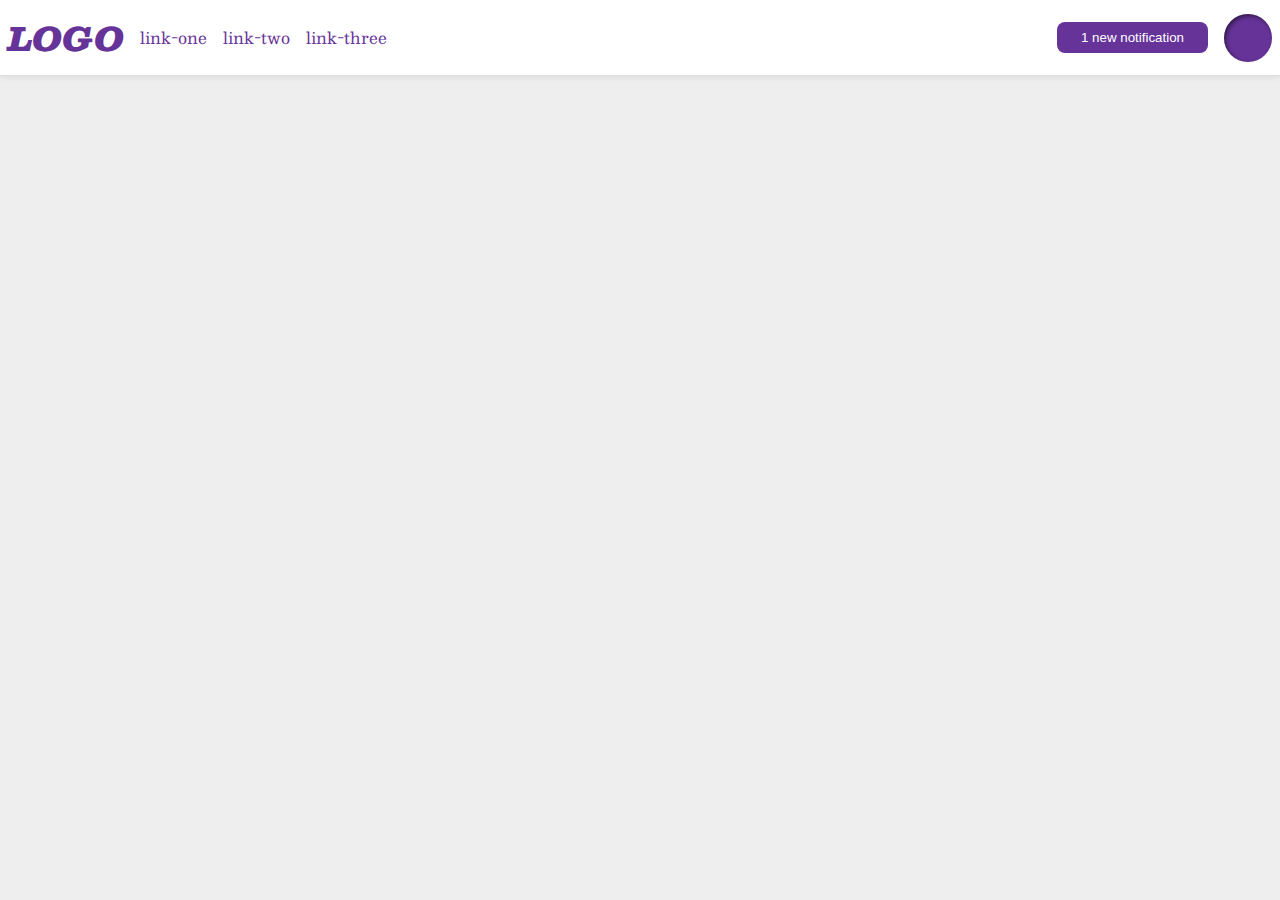
<file: foundations/flex/03-flex-header-2/index.html>
<!DOCTYPE html>
<html lang="en">
  <head>
    <meta charset="UTF-8">
    <meta http-equiv="X-UA-Compatible" content="IE=edge">
    <meta name="viewport" content="width=device-width, initial-scale=1.0">
    <title>Flex Header 2</title>
    <link rel="stylesheet" href="style.css">
  </head>
  <body>
    <div class="header">
      <div class="left">
        <div class="logo">
          LOGO
        </div>
        <ul class="links">
          <li><a href="https://google.com">link-one</a></li>
          <li><a href="https://google.com">link-two</a></li>
          <li><a href="https://google.com">link-three</a></li>
        </ul>
      </div>
      <div class="right">
        <button class="notifications">
          1 new notification
        </button>
        <div class="profile-image"></div>
      </div>
    </div>
  </body>
</html>
</file>
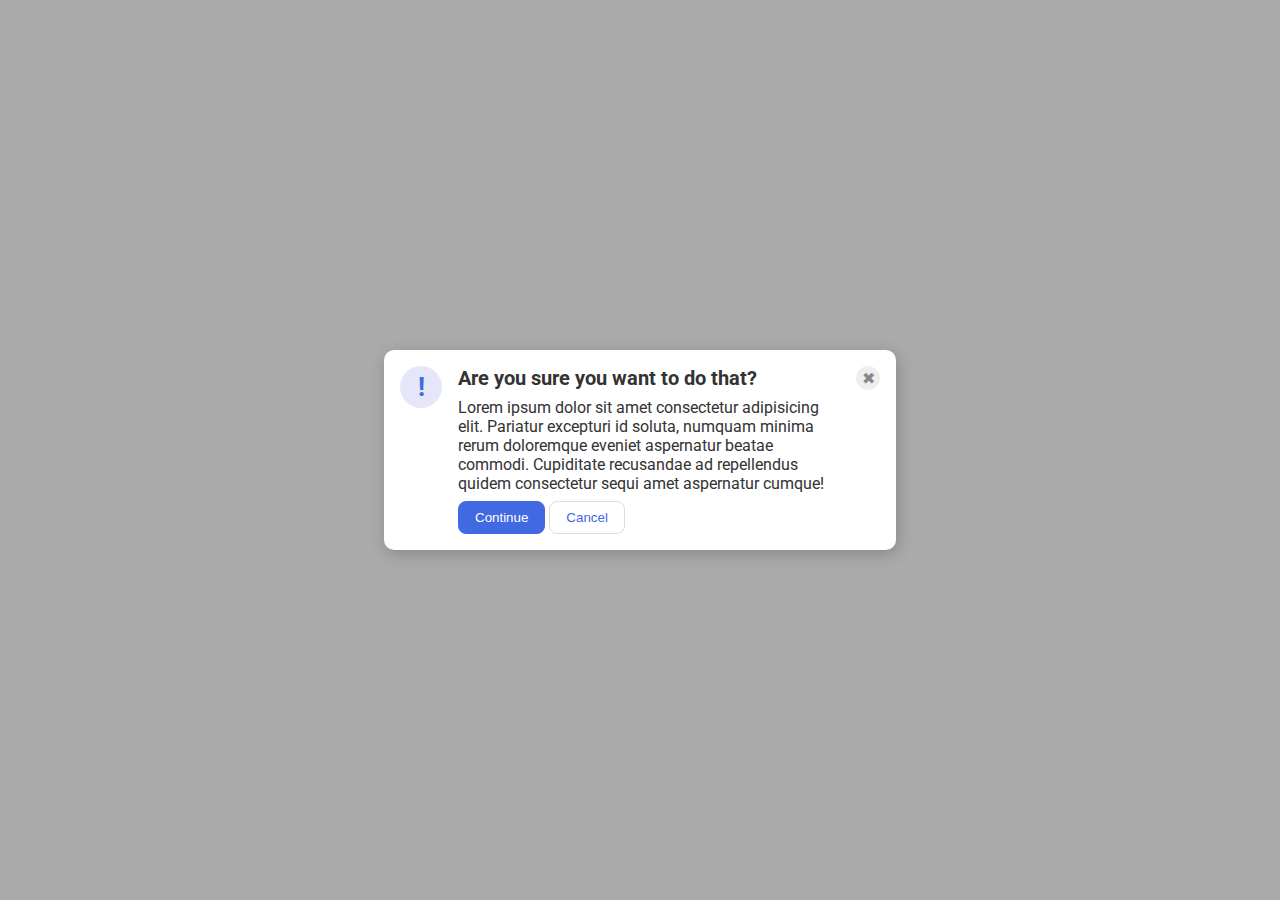
<file: foundations/flex/05-flex-modal/index.html>
<!DOCTYPE html>
<html lang="en">
  <head>
    <meta charset="UTF-8">
    <meta http-equiv="X-UA-Compatible" content="IE=edge">
    <meta name="viewport" content="width=device-width, initial-scale=1.0">
    <link rel="stylesheet" href="style.css">
    <title>Modal</title>
  </head>
  <body>
    <div class="modal">
      <div class="flex-column-container">
        <div class="icon">!</div>
      </div>

      <div class="flex-column-container" id="center">
        <div class="row">
          <div class="header">Are you sure you want to do that?</div>
        </div>

        <div class="row">
          <div class="text">Lorem ipsum dolor sit amet consectetur adipisicing elit. Pariatur excepturi id soluta, numquam minima rerum doloremque eveniet aspernatur beatae commodi. Cupiditate recusandae ad repellendus quidem consectetur sequi amet aspernatur cumque!</div>
        </div>

        <div class="row">
          <button class="continue">Continue</button>
          <button class="cancel">Cancel</button>
        </div>
      </div>

      <div class="flex-column-container">
        <button class="close-button">✖</button>
      </div>

    </div>
  </body>
</html>
</file>
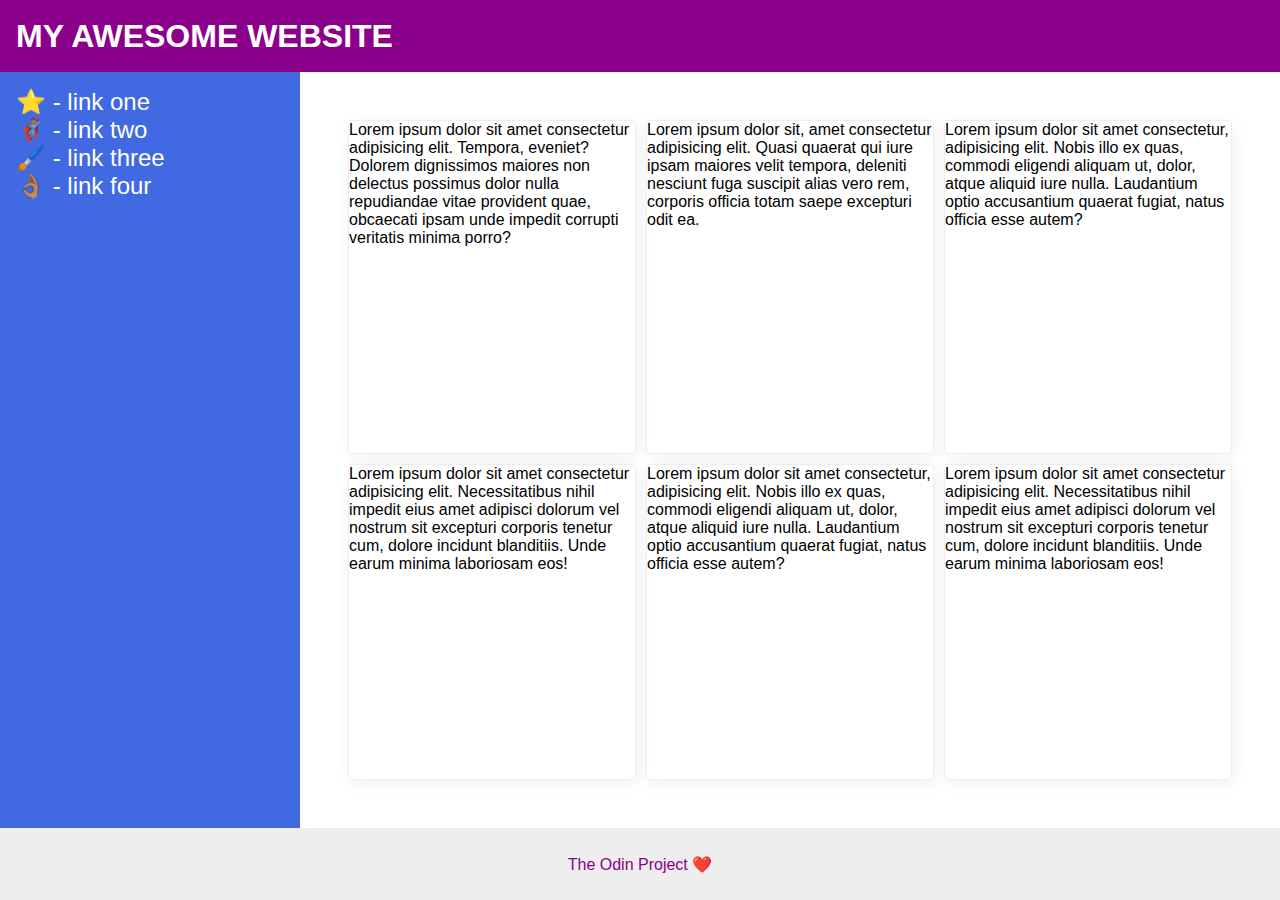
<file: foundations/flex/07-flex-layout-2/index.html>
<!DOCTYPE html>
<html lang="en">
  <head>
    <meta charset="UTF-8">
    <meta http-equiv="X-UA-Compatible" content="IE=edge">
    <meta name="viewport" content="width=device-width, initial-scale=1.0">
    <title>The Holy Grail</title>
    <link rel="stylesheet" href="style.css">
  </head>
  <body>
    <div class="header">
      MY AWESOME WEBSITE
    </div>
    
    <div class="container-content">

      <div class="sidebar">
        <ul>
          <li><a href="#">⭐ - link one</a></li>
          <li><a href="#">🦸🏽‍♂️ - link two</a></li>
          <li><a href="#">🖌️ - link three</a></li>
          <li><a href="#">👌🏽 - link four</a></li>
        </ul>
      </div>

      <div class="content">

        <div class="card">Lorem ipsum dolor sit amet consectetur adipisicing elit. Tempora, eveniet? Dolorem dignissimos maiores non delectus possimus dolor nulla repudiandae vitae provident quae, obcaecati ipsam unde impedit corrupti veritatis minima porro?</div>
        <div class="card">Lorem ipsum dolor sit, amet consectetur adipisicing elit. Quasi quaerat qui iure ipsam maiores velit tempora, deleniti nesciunt fuga suscipit alias vero rem, corporis officia totam saepe excepturi odit ea.</div>
        <div class="card">Lorem ipsum dolor sit amet consectetur, adipisicing elit. Nobis illo ex quas, commodi eligendi aliquam ut, dolor, atque aliquid iure nulla. Laudantium optio accusantium quaerat fugiat, natus officia esse autem?</div>
        <div class="card">Lorem ipsum dolor sit amet consectetur adipisicing elit. Necessitatibus nihil impedit eius amet adipisci dolorum vel nostrum sit excepturi corporis tenetur cum, dolore incidunt blanditiis. Unde earum minima laboriosam eos!</div>
        <div class="card">Lorem ipsum dolor sit amet consectetur, adipisicing elit. Nobis illo ex quas, commodi eligendi aliquam ut, dolor, atque aliquid iure nulla. Laudantium optio accusantium quaerat fugiat, natus officia esse autem?</div>
        <div class="card">Lorem ipsum dolor sit amet consectetur adipisicing elit. Necessitatibus nihil impedit eius amet adipisci dolorum vel nostrum sit excepturi corporis tenetur cum, dolore incidunt blanditiis. Unde earum minima laboriosam eos!</div>
    
      </div>

    </div>

    <div class="footer">
      The Odin Project ❤️
    </div>
  </body>
</html>
</file>
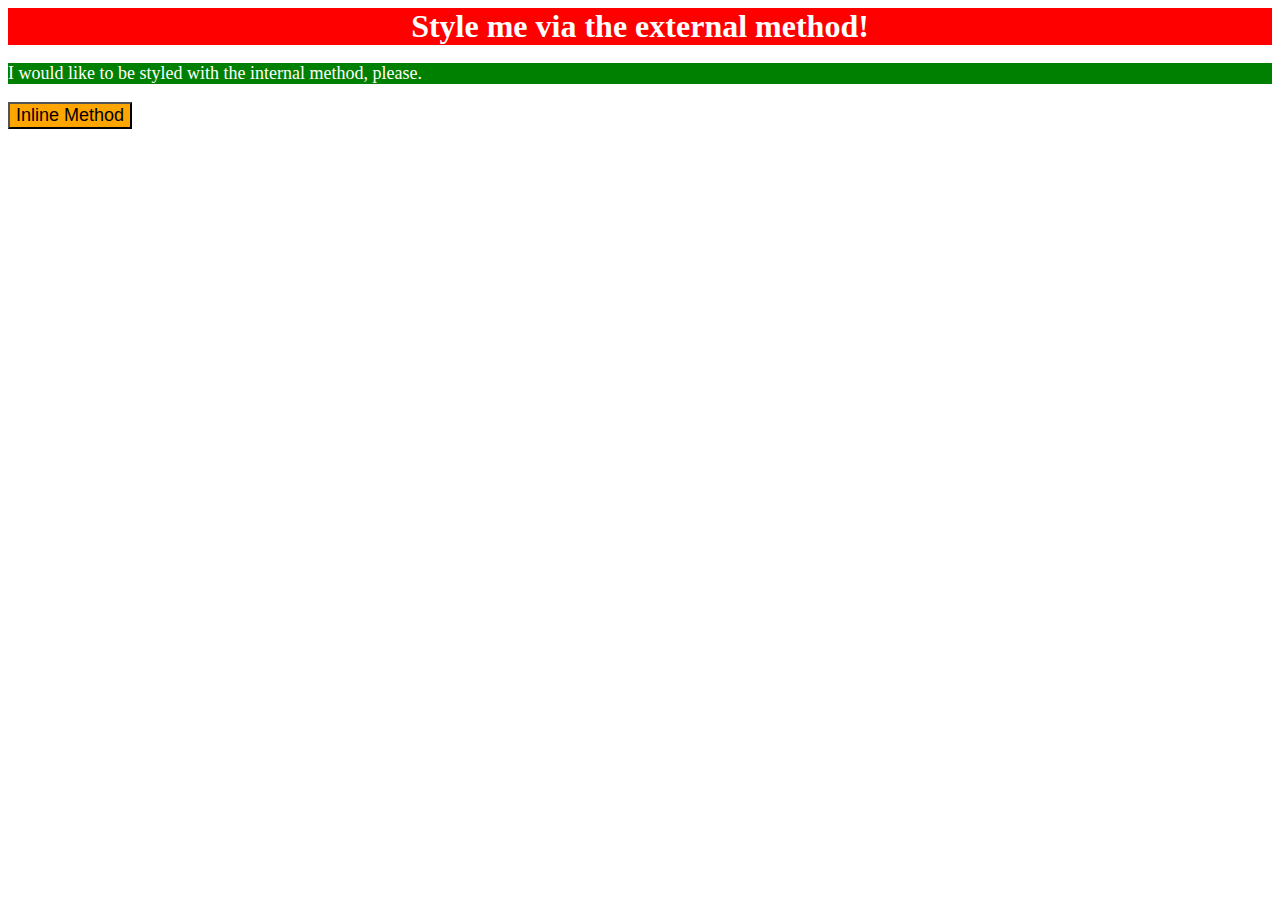
<file: foundations/intro-to-css/01-css-methods/index.html>
<!DOCTYPE html>
<html lang="en">
  <head>
    <meta charset="UTF-8">
    <meta http-equiv="X-UA-Compatible" content="IE=edge">
    <meta name="viewport" content="width=device-width, initial-scale=1.0">
    <title>Methods for Adding CSS</title>
    <link rel="stylesheet" href="styles.css">

    <style>
      p
      {
        background-color: green;
        color: white;
        font-size: 18px;
      }
    </style>
  </head>
  <body>
    <div>Style me via the external method!</div>
    <p>I would like to be styled with the internal method, please.</p>
    <button style="background-color: orange; font-size: 18px;">Inline Method</button>
  </body>
</html>
</file>
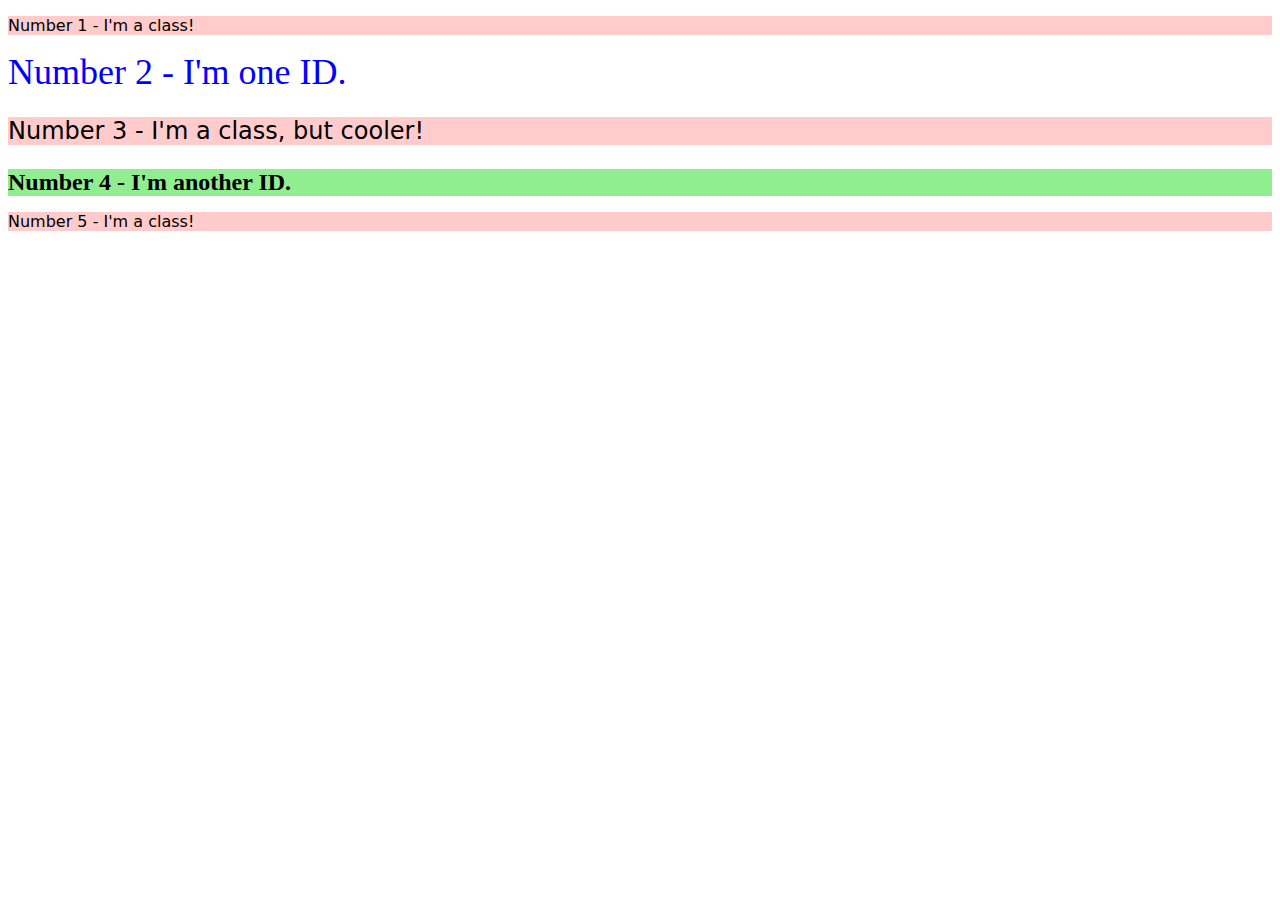
<file: foundations/intro-to-css/02-class-id-selectors/index.html>
<!DOCTYPE html>
<html lang="en">
  <head>
    <meta charset="UTF-8">
    <meta http-equiv="X-UA-Compatible" content="IE=edge">
    <meta name="viewport" content="width=device-width, initial-scale=1.0">
    <title>Class and ID Selectors</title>
    <link rel="stylesheet" href="style.css">
  </head>
  <body>
    <p class="odd">Number 1 - I'm a class!</p>
    <div id="number2">Number 2 - I'm one ID.</div>
    <p class="odd cooler">Number 3 - I'm a class, but cooler!</p>
    <div id="number4">Number 4 - I'm another ID.</div>
    <p class="odd">Number 5 - I'm a class!</p>
  </body>
</html>
</file>
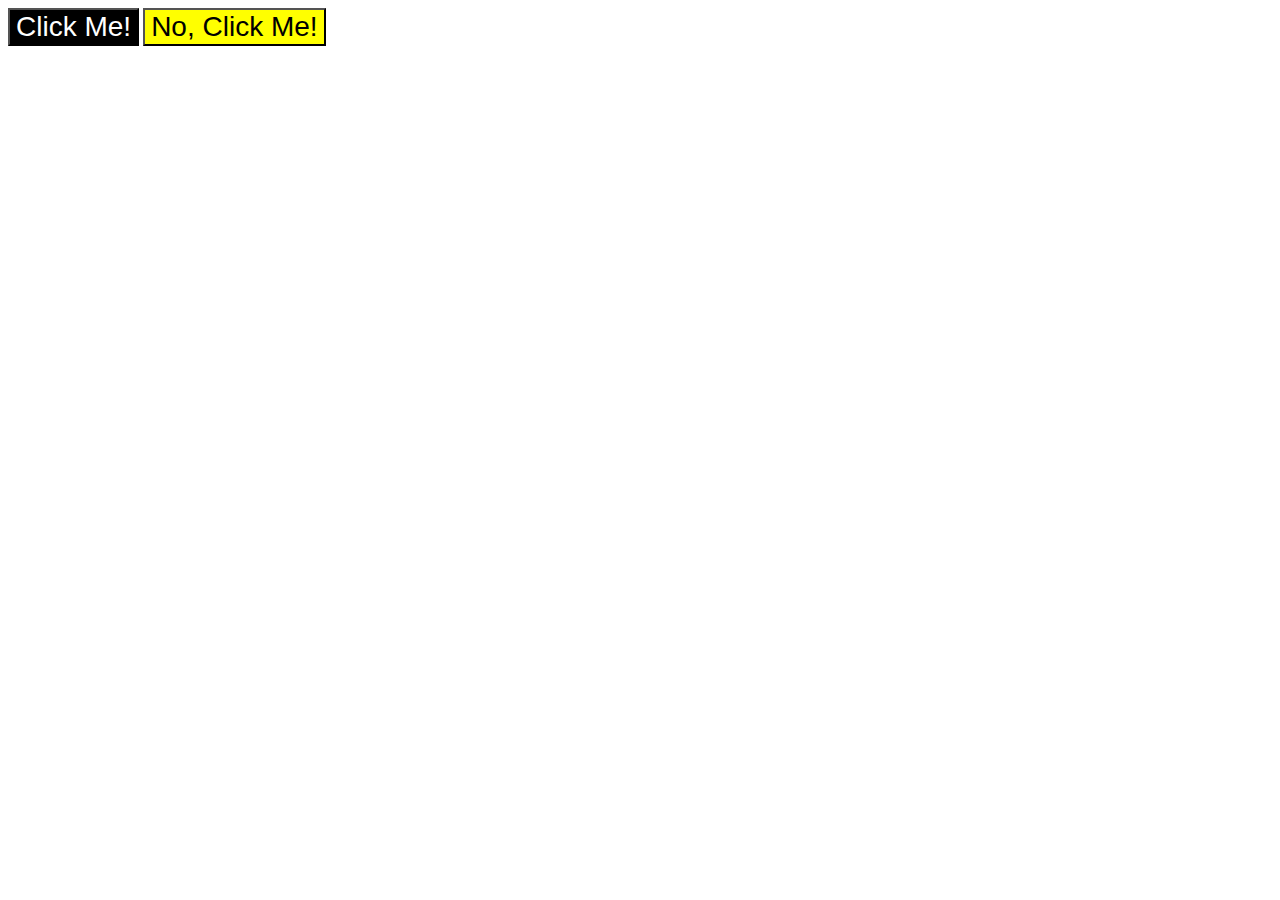
<file: foundations/intro-to-css/03-grouping-selectors/index.html>
<!DOCTYPE html>
<html lang="en">
  <head>
    <meta charset="UTF-8">
    <meta http-equiv="X-UA-Compatible" content="IE=edge">
    <meta name="viewport" content="width=device-width, initial-scale=1.0">
    <title>Grouping Selectors</title>
    <link rel="stylesheet" href="style.css">
  </head>
  <body>
    <button class="first">Click Me!</button>
    <button class="second">No, Click Me!</button>
  </body>
</html>
</file>
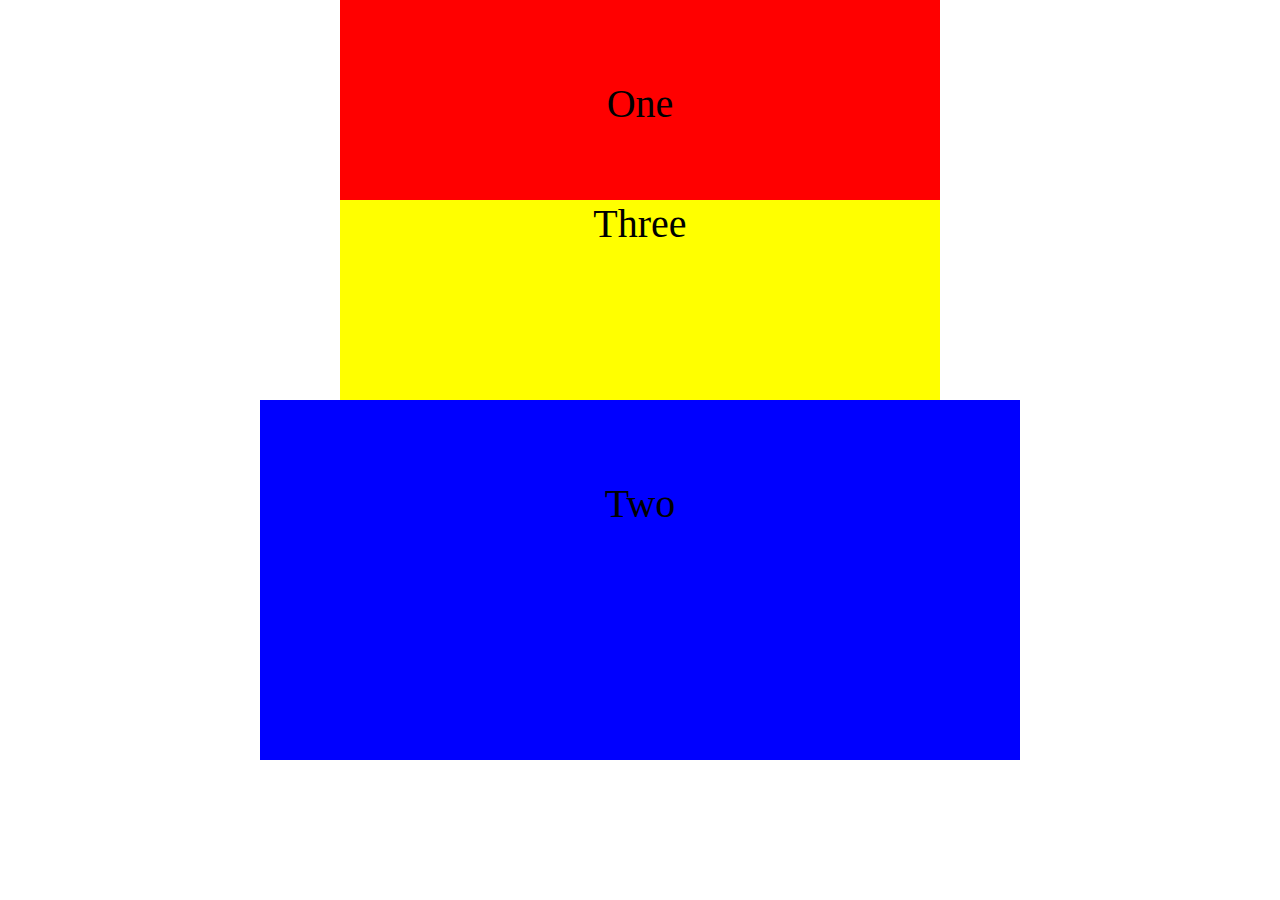
<file: practice/box-model.html>
<!DOCTYPE html>
<html lang="en">
<head>
    <meta charset="UTF-8">
    <meta name="viewport" content="width=device-width, initial-scale=1.0">
    <title>Document</title>
    <link rel="stylesheet" href="styles.css">
</head>
<body>
    <div class="wrapper center">
        <div class="box box-one">
            <p>One</p>
        </div>

        <div class="box">
            <p>Three</p>
        </div>

        <div class="box box-two center">
            <p>Two</p>
        </div>
    </div>
</body>
</html>
</file>
<file: foundations/flex/03-flex-header-2/style.css>
/* this is some magical font-importing.  
you'll learn about it later. */
@import url('https://fonts.googleapis.com/css2?family=Besley:ital,wght@0,400;1,900&display=swap');

body {
  margin: 0;
  background: #eee;
  font-family: Besley, serif;
}

.header {
  background: white;
  border-bottom: 1px solid #ddd;
  box-shadow: 0 0 8px rgba(0,0,0,.1);
  display: flex;
  padding: 8px;
  justify-content: space-between;
  gap: 16px;
}

.links
{
  display: flex;
  align-items: center;
  padding: 0;
  gap: 16px;
}

.left, .right {
  display: flex;
  gap: 16px;
  align-items: center;
}

.profile-image {
  background: rebeccapurple;
  box-shadow: inset 2px 2px 4px rgba(0,0,0,.5);
  border-radius: 50%;
  width: 48px;
  height: 48px;
}

.logo {
  color: rebeccapurple;
  font-size: 32px;
  font-weight: 900;
  font-style: italic;
}

button {
  border: none;
  border-radius: 8px;
  background: rebeccapurple;
  color: white;
  padding: 8px 24px;
}

a {
  /* this removes the line under our links */
  text-decoration: none;
  color: rebeccapurple;
}

ul {
  list-style-type: none;
}
</file>
<file: foundations/flex/05-flex-modal/style.css>
@import url('https://fonts.googleapis.com/css2?family=Roboto:wght@400;700&display=swap');

html, body {
  height: 100%;
}

body {
  font-family: Roboto, sans-serif;
  margin: 0;
  background: #aaa;
  color: #333;
  /* I'll give you this one for free lol */
  display: flex;
  align-items: center;
  justify-content: center;
}

.modal {
  background: white;
  width: 480px;
  border-radius: 10px;
  box-shadow: 2px 4px 16px rgba(0,0,0,.2);
  padding: 16px;
  display: flex;
  flex-direction: row;
  gap: 16px;
}

.icon {
  color: royalblue;
  font-size: 26px;
  font-weight: 700;
  background: lavender;
  width: 42px;
  height: 42px;
  border-radius: 50%;
  display: flex;
  align-items: center;
  justify-content: center;
}

.close-button {
  background: #eee;
  border-radius: 50%;
  color: #888;
  font-weight: 400;
  font-size: 16px;
  height: 24px;
  width: 24px;
  display: flex;
  align-items: center;
  justify-content: center;
  border: 1px solid #eee;
  padding: 0;
}

button {
  cursor: pointer;
  padding: 8px 16px;
  border-radius: 8px;
}

button.continue {
  background: royalblue;
  border: 1px solid royalblue;
  color: white;
}

button.cancel {
  background: white;
  border: 1px solid #ddd;
  color: royalblue;
}

.header {
  font-weight: bold;
  font-size: 20px;
}

#center {
  display: flex;
  flex-direction: column;
  gap: 8px;
}
</file>
<file: foundations/flex/07-flex-layout-2/style.css>
body {
  font-family: -apple-system, BlinkMacSystemFont, 'Segoe UI', Roboto, Oxygen, Ubuntu, Cantarell, 'Open Sans', 'Helvetica Neue', sans-serif;
  margin: 0;
  min-height: 100vh;
  display: flex;
  flex-direction: column;
  justify-content: space-between;
}

.container-content {
  display: flex;
  flex: 1;
}

.content {
  display: flex;
  flex-wrap: wrap;
  padding: 48px;
  gap: 10px;
}

.header {
  height: 72px;
  background: darkmagenta;
  color: white;
  font-size: 32px;
  font-weight: 900;
  display: flex;
  align-items: center;
  padding: 0 0 0 16px;
}

.footer {
  height: 72px;
  background: #eee;
  color: darkmagenta;
  display: flex;
  align-items: center;
  justify-content: center;
}

.sidebar {
  width: 300px;
  background: royalblue;
  box-sizing: border-box;
  flex: 1 0 auto;
  padding: 16px;
}

.card {
  border: 1px solid #eee;
  box-shadow: 2px 4px 16px rgba(0,0,0,.06);
  border-radius: 4px;
  flex: 1 1 250px;
}

a {
  text-decoration: none;
  font-size: 24px;
  color: white;
}

ul {
  margin: 0;
  padding: 0;
  list-style-type: none;
}
</file>
<file: foundations/intro-to-css/01-css-methods/styles.css>
div
{
    background-color: red;
    color: white;
    font-size: 32px;
    font-weight: bold;
    text-align: center;
}
</file>
<file: foundations/intro-to-css/02-class-id-selectors/style.css>
p.odd
{
    background-color: #FFCCCB;
    font-family: Verdana, "DejaVu Sans", sans-serif;
}

p.cooler
{
    font-size: 24px;
}

div#number2
{
    color: #0000FF;
    font-size: 36px;
}

div#number4
{
    background-color: #90EE90;
    font-size: 24px;
    font-weight: bold;
}
</file>
<file: foundations/intro-to-css/03-grouping-selectors/style.css>
.first
{
    background-color: black;
    color: white;
}

.second
{
    background-color: yellow;
}

.first, .second
{
    font-size: 28px;
    font-family: Helvetica, "Times New Roman", sans-serif;    
}
</file>
<file: practice/styles.css>
*
{
    padding: 0;
    margin: 0;
    font-size: 40px;
}

.box
{
    background-color: yellow;
    width: 600px;
    height: 200px;
    display: inline-block;
    box-sizing: border-box;
}

.box.box-one,
.box.box-two
{
    padding: 2rem;
}

.box.box-one
{
    background-color: red;
}

.box.box-two
{
    box-sizing: content-box;
    background-color: blue;
    display: block;
}

.center
{
    margin: 0 auto;
}

.wrapper
{
    width: 80%;
    text-align: center;
}
</file>
